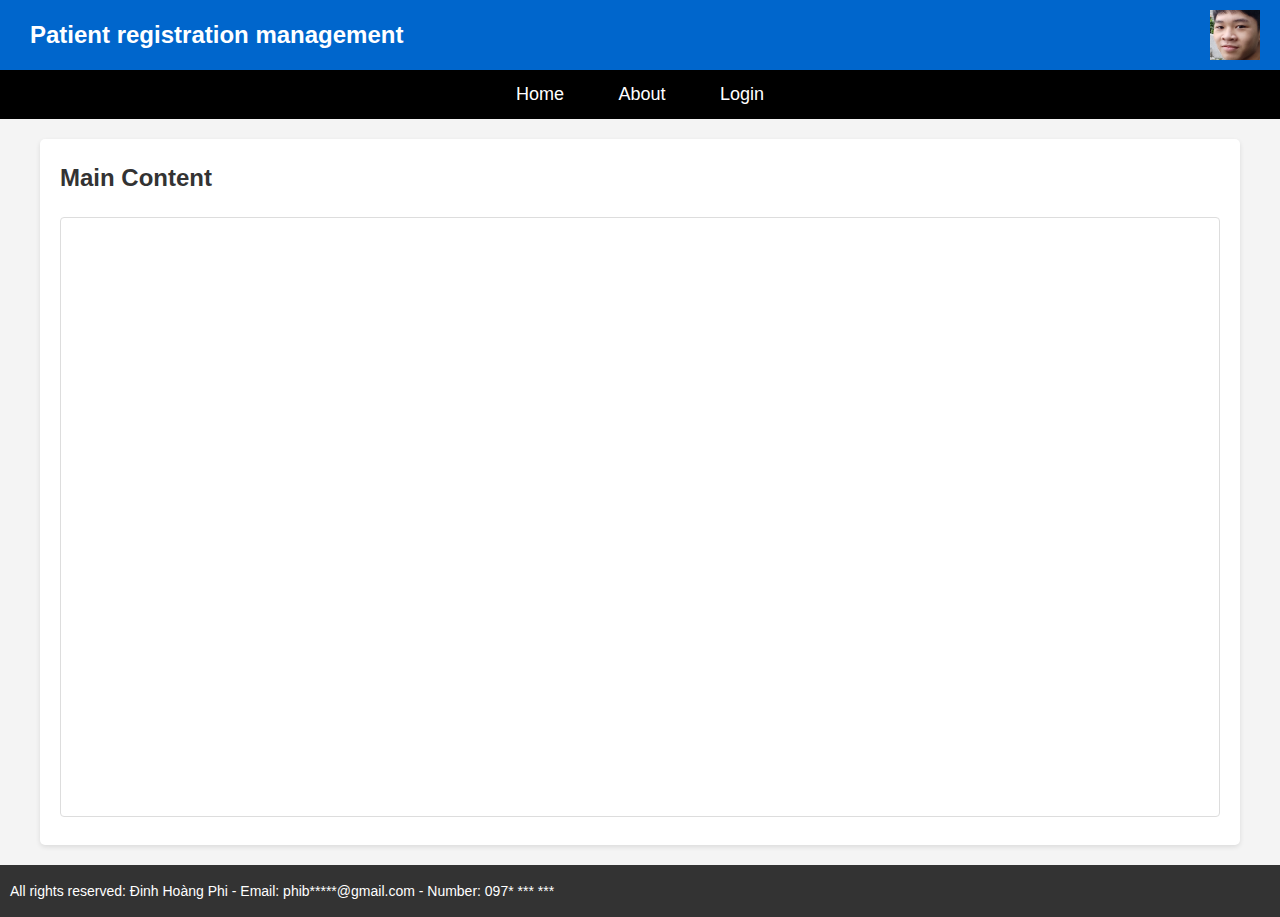
<file: index.html>
<!DOCTYPE html>
<html lang="vi">
<head>
    <meta charset="UTF-8">
    <meta name="viewport" content="width=device-width, initial-scale=1.0">
    <title>End term</title>
    <link rel="stylesheet" href="css/style.css">
    <script src="js/script.js"></script>
</head>
<body onload="quyen(getRoleFromURL())">
    <header>
        <h1>Patient registration management</h1>
        <img src="images/logo.jpg" alt="Logo" class="logo">
    </header>
    <!-- Latina cute và gap moe-->
    <nav>
        <a href="home.html" id="ahome" onclick="toggleAddForm('home.html', event)">Home</a>
        <a href="info.html" id="ainfo" onclick="toggleAddForm('info.html', event)">About</a>
        <a href="list.html" id="alist" onclick="toggleAddForm('list.html', event)">View</a>
        <a href="add.html" id="aadd" onclick="toggleAddForm('add.html', event)">Make an appointment</a>
        <a href="login.html" id="alogout">Login</a>
    </nav>
    
    <main id="mainContent">
        <h2>Main Content</h2>
        <div>
            <iframe id="addFormFrame" src="" frameborder="0" style="width: 100%; height: 600px;"></iframe>
        </div>
    </main>
    
    <footer>
        All rights reserved: Đinh Hoàng Phi - Email: phib*****@gmail.com - Number: 097* *** ***
    </footer>

</body>
</html>
</file>
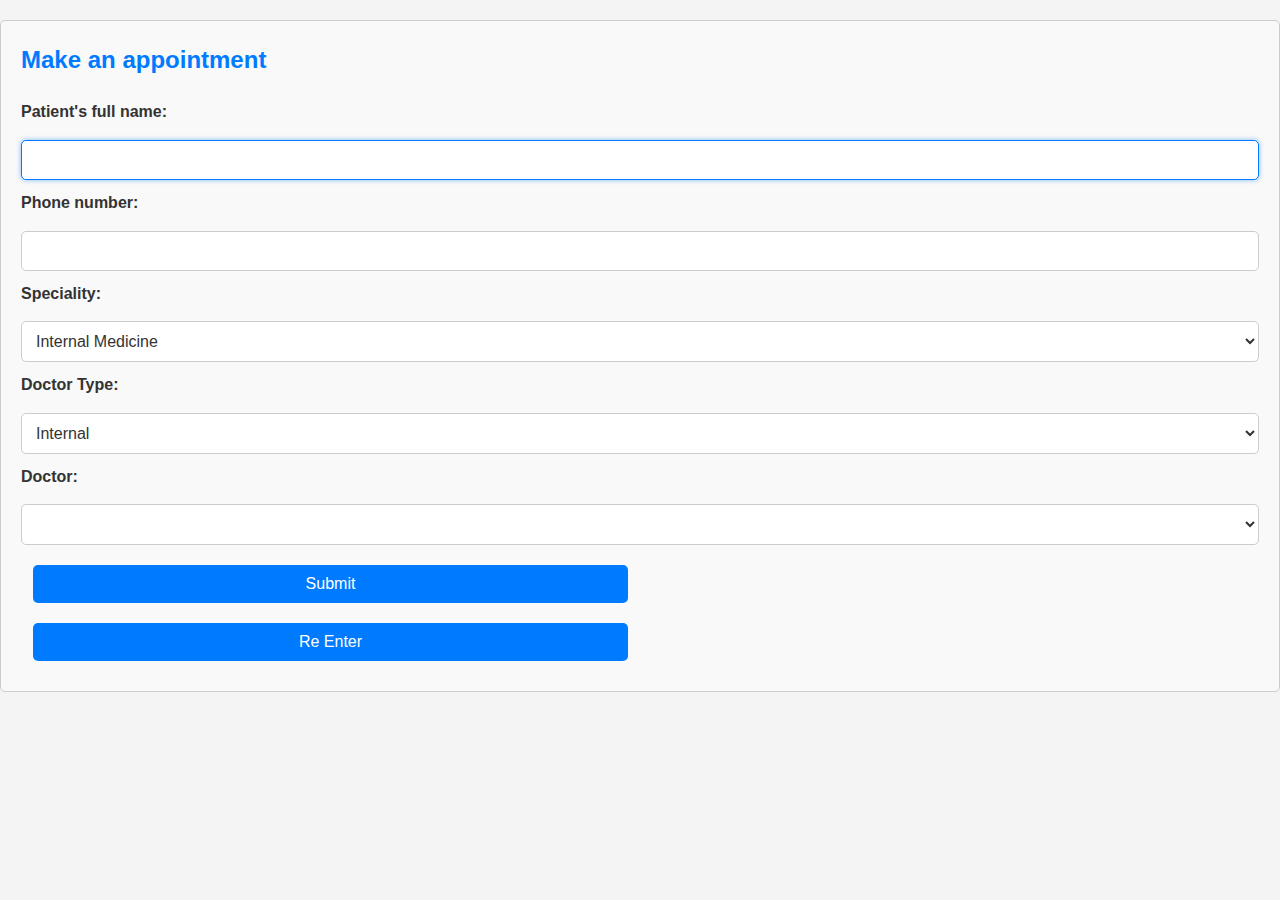
<file: add.html>
<!DOCTYPE html>
<html lang="vi">
<head>
    <meta charset="UTF-8">
    <meta name="viewport" content="width=device-width, initial-scale=1.0">
    <title>Thêm Hàng Hóa</title>
    <link rel="stylesheet" href="css/style.css">
</head>
<body>
    <div id="addAppointmentForm"> <!--addProductForm -->
        <h2>Make an appointment</h2>
        <form id="appointmentForm" onsubmit="saveAppointment(); return false;">
            <label for="patientName">Patient's full name:</label>
            <input type="text" id="patientName" name="patientName" required autofocus>
            <br>
        
            <label for="patientNumber">Phone number:</label>
            <input type="text" id="patientNumber" name="patientNumber" required>
            <br>
        
            <label for="spec">Speciality:</label>
            <select id="spec" name="spec" required>
                <option value="1">Internal Medicine</option>
                <option value="2">Surgery</option>
            </select>
            <br>
        
            <label for="doctorType">Doctor Type:</label>
            <select id="doctorType" name="doctorType" required onchange="updateDoctor()">
                <option value="internal">Internal</option>
                <option value="foreign">Foreign</option>
            </select>
            <br>
        
            <label for="doctor">Doctor:</label>
            <select id="doctor" name="doctor" required>
            </select>
            <br>
        
            <input type="submit" value="Submit">
            <input type="reset" value="Re Enter">
        </form>
        
        
    </div>

    <script src="js/script.js"></script>
</body>
</html>
</file>
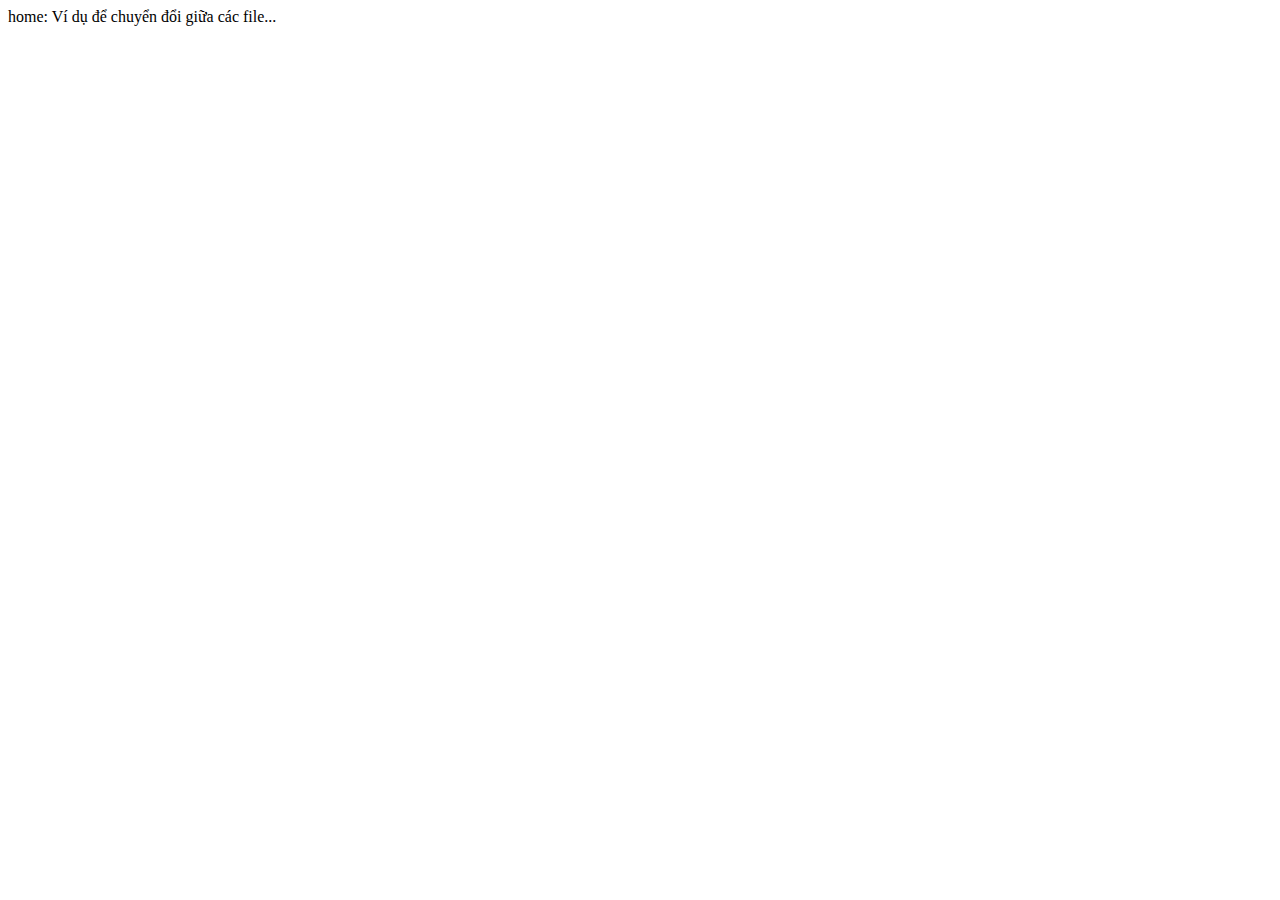
<file: home.html>
<!DOCTYPE html>
<html lang="en">
<head>
    <meta charset="UTF-8">
    <meta name="viewport" content="width=device-width, initial-scale=1.0">
    <title>Document</title>
</head>
<body>
    <div>
        home: Ví dụ để chuyển đổi giữa các file...
    </div>
</body>
</html>
</file>
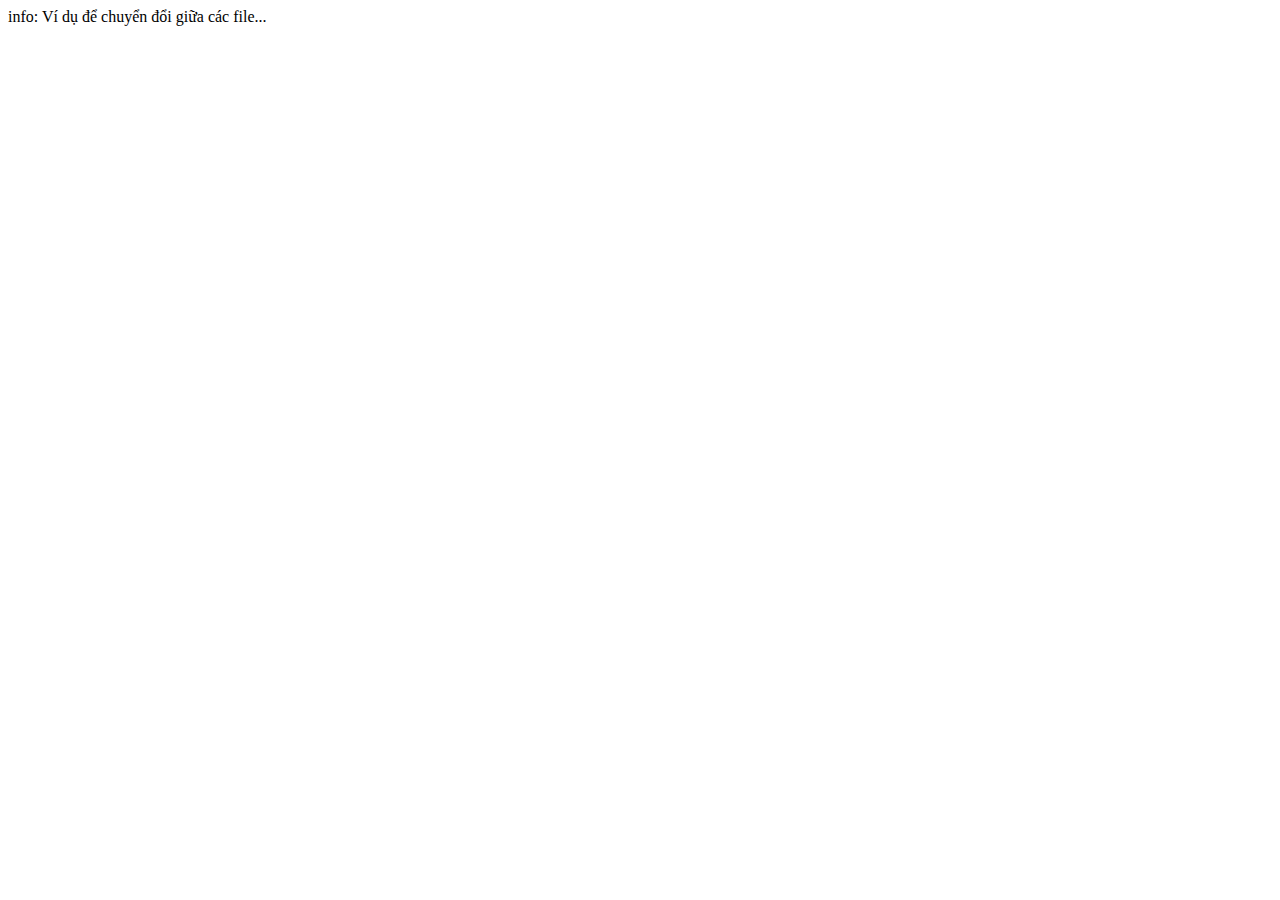
<file: info.html>
<!DOCTYPE html>
<html lang="en">
<head>
    <meta charset="UTF-8">
    <meta name="viewport" content="width=device-width, initial-scale=1.0">
    <title>Document</title>
</head>
<body>
    info: Ví dụ để chuyển đổi giữa các file...
</body>
</html>
</file>
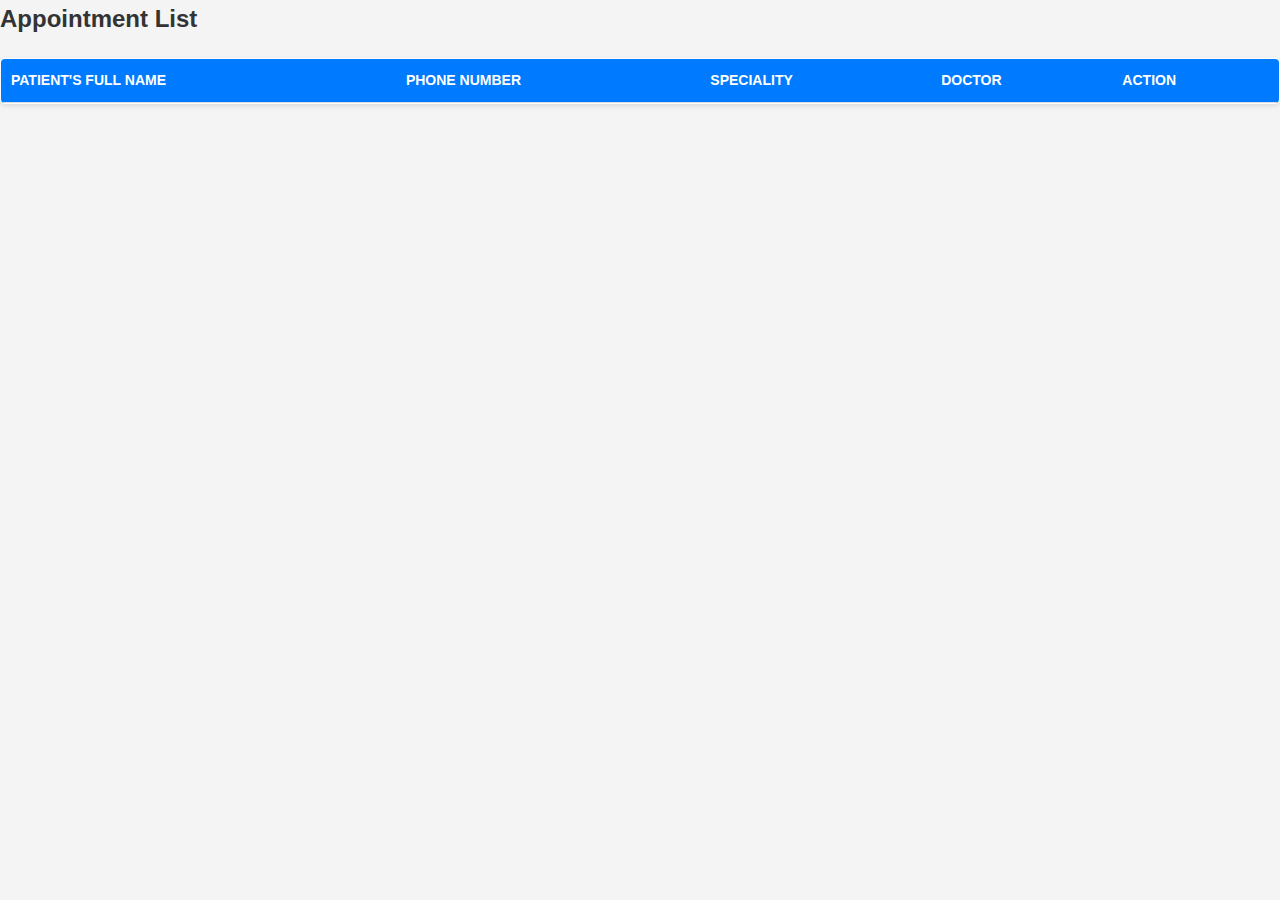
<file: list.html>
<!DOCTYPE html>
<html lang="vi">
<head>
    <meta charset="UTF-8">
    <meta name="viewport" content="width=device-width, initial-scale=1.0">
    <title>  Appointment List</title>
    <link rel="stylesheet" href="css/style.css">
</head>
<body>
    <h2>Appointment List</h2>
    <table id="appointmentList">
        <tr>
            <th>Patient Name</th>
            <th>Phone Number</th>
            <th>Speciality</th>
            <th>Doctor</th>
            <th>Action</th>
        </tr>
    </table>
    <script src="js/script.js"></script>
    <!--  -->
</body>
</html>
</file>
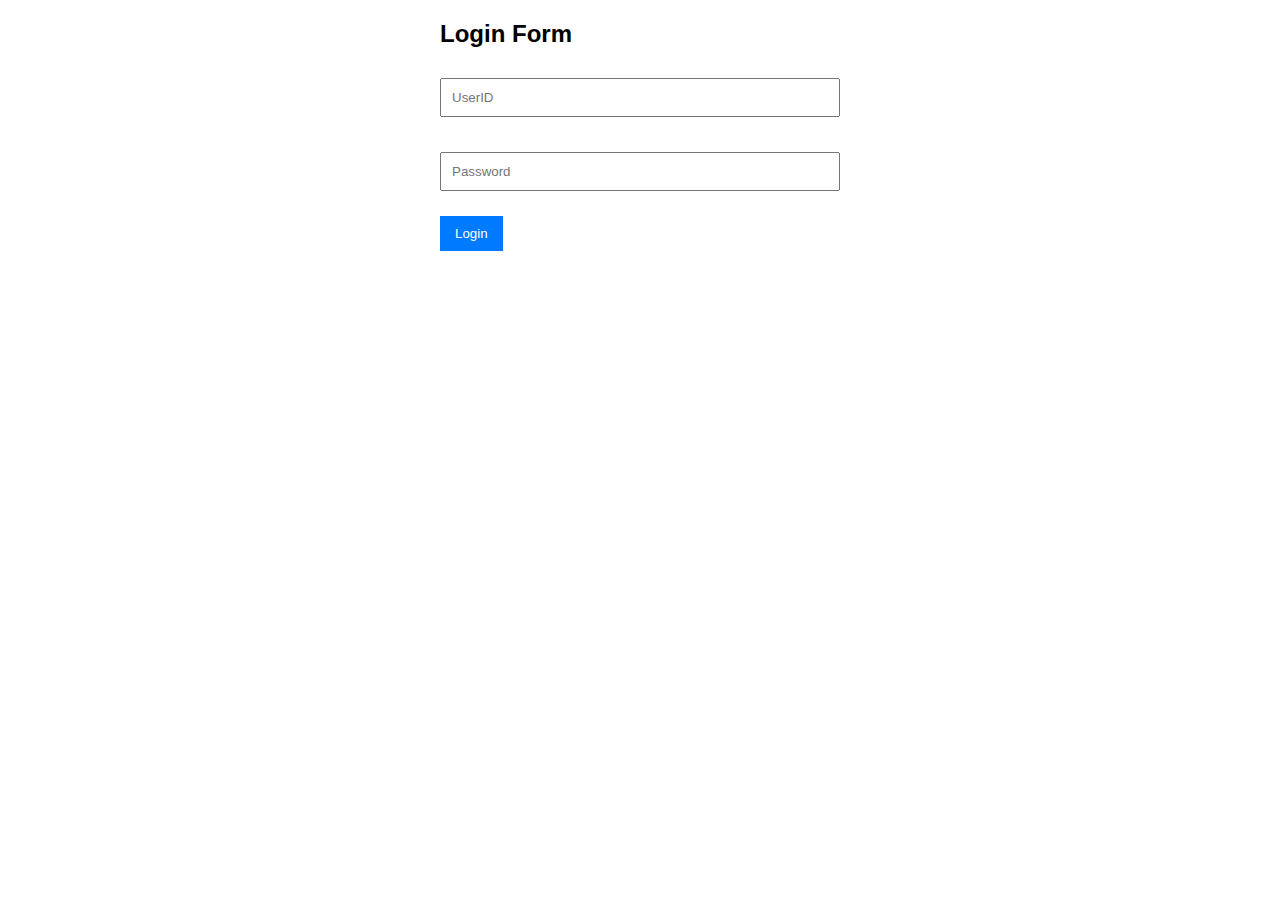
<file: login.html>
<!DOCTYPE html>
<html lang="en">
<head>
    <meta charset="UTF-8">
    <meta name="viewport" content="width=device-width, initial-scale=1.0">
    <title>Login Page</title>
    <script src="js/script.js"></script>
    <style>
        body {
            font-family: Arial, sans-serif;
            margin: 20px;
        }
        .form-group {
            margin-bottom: 15px;
        }
        input[type="text"], input[type="password"] {
            width: 100%;
            padding: 10px;
            margin: 10px 0;
            box-sizing: border-box;
        }
        input[type="button"] {
            padding: 10px 15px;
            background-color: #007BFF;
            color: white;
            border: none;
            cursor: pointer;
        }
        input[type="button"]:hover {
            background-color: #0056b3;
        }
        .container {
            max-width: 400px;
            margin: auto;
        }
        .error {
            color: red;
            margin-top: 10px;
        }
    </style>
</head>
<body>
    <div class="container">
        <h2>Login Form</h2>
        <div class="form-group">
            <input type="text" id="txttendn" placeholder="UserID">
        </div>
        <div class="form-group">
            <input type="password" id="txtmk" placeholder="Password">
        </div>
        <input type="button" id="cmdlogin" value="Login" onclick="login()">
        <p class="error" id="errorMessage"></p>
    </div>
</body>
</html>
</file>
<file: css/style.css>
* {
    margin: 0;
    padding: 0;
    box-sizing: border-box;
}

body {
    font-family: Arial, sans-serif;
    line-height: 1.6;
    background-color: #f4f4f4;
    color: #333;
    display: flex;
    flex-direction: column;
    min-height: 100vh;
}

/* Header */
header {
    background-color: #0066cc;
    color: white;
    display: flex;
    align-items: center;
    justify-content: space-between;
    padding: 10px 20px;
}

header .logo {
    width: 50px;
    height: 50px;
    object-fit: cover;
}

header h1 {
    font-size: 24px;
    margin-left: 10px;
    font-weight: bold;
}

nav {
    background-color: #000000; 
    padding: 10px 0;
    text-align: center;
}

nav a {
    color: white;
    text-decoration: none;
    font-size: 18px;
    margin: 0 15px;
    padding: 5px 10px;
    display: inline-block;
    transition: background-color 0.3s ease, color 0.3s ease;
}

nav a:hover {
    background-color: #0066cc;
    color: white;
}

/*main content */
main {
    flex: 1;
    padding: 20px;
    background-color: white;
    border-radius: 5px;
    box-shadow: 0 2px 5px rgba(0, 0, 0, 0.1);
    margin: 20px 40px;
    width: auto;
    max-width: none;
}

main h2 {
    font-size: 24px;
    margin-bottom: 20px;
}

.iframe-container {
    margin: 20px 0;
    background: #f5f5f5;
    padding: 15px;
    border-radius: 8px;
    box-shadow: 0 2px 4px rgba(0,0,0,0.1);
    width: 100%;
}

#addFormFrame {
    width: 100%;
    height: 400px;
    border: 1px solid #ddd;
    border-radius: 4px;
    background: white;
}

.close-button {
    float: right;
    padding: 5px 10px;
    background: #ff4444;
    color: white;
    border: none;
    border-radius: 4px;
    cursor: pointer;
    margin-bottom: 10px;
}

.close-button:hover {
    background: #cc0000;
}

@media (max-width: 768px) {
    header {
        flex-direction: column;
        text-align: center;
    }

    header h1 {
        margin-left: 0;
        font-size: 20px;
    }

    nav a {
        display: block;
        margin: 10px 0;
    }

    main {
        margin: 20px 20px;
        padding: 15px;
    }
}

@media (max-width: 480px) {
    main {
        margin: 20px 10px;
        padding: 10px;
    }
}

footer {
    background-color: #333;
    color: white;
    text-align: left;
    padding: 15px 10px;
    font-size: 14px;
}

footer a {
    color: #1e90ff; 
    text-decoration: none;
    margin: 0 5px;
}

footer a:hover {
    text-decoration: underline;
}

#addAppointmentForm {
    background-color: #f9f9f9;
    padding: 20px;
    border: 1px solid #ccc;
    margin-top: 20px;
    border-radius: 5px;
}

#addAppointmentForm h2 {
    font-size: 24px;
    color: #007bff;
    margin-bottom: 20px;
}

#addAppointmentForm label {
    font-weight: bold;
    display: block;
    margin-bottom: 5px;
    color: #333;
}

#addAppointmentForm input[type="text"],
#addAppointmentForm select {
    width: 100%;
    padding: 10px;
    margin: 10px 0;
    border: 1px solid #ccc;
    border-radius: 5px;
    font-size: 16px;
    background-color: white;
    color: #333;
}

#addAppointmentForm select:focus,
#addAppointmentForm input[type="text"]:focus {
    outline: none;
    border-color: #007bff;
    box-shadow: 0 0 5px rgba(0, 123, 255, 0.5);
}

#addAppointmentForm input[type="submit"],
#addAppointmentForm input[type="reset"] {
    width: 48%;
    padding: 10px;
    margin: 10px 1%;
    border: none;
    border-radius: 5px;
    font-size: 16px;
    background-color: #007bff;
    color: white;
    cursor: pointer;
}

#addAppointmentForm input[type="submit"]:hover,
#addAppointmentForm input[type="reset"]:hover {
    background-color: #0056b3;
}

#appointmentList {
    width: 100%;
    margin-top: 20px;
    border-collapse: collapse;
}

#appointmentList {
    width: 100%;
    margin-top: 20px;
    border-collapse: collapse;
    border: 1px solid #ddd;
    box-shadow: 0 2px 5px rgba(0, 0, 0, 0.1);
    background-color: white;
    border-radius: 5px;
    overflow: hidden;
}

#appointmentList th {
    background-color: #007bff;
    color: white;
    font-weight: bold;
    text-align: left;
    padding: 10px;
    text-transform: uppercase;
    font-size: 14px;
    border-bottom: 2px solid #ddd;
}

#appointmentList td {
    padding: 10px;
    text-align: left;
    font-size: 14px;
    border-bottom: 1px solid #ddd;
}

#appointmentList tr:nth-child(even) {
    background-color: #f9f9f9;
}

#appointmentList tr:hover {
    background-color: #f1f1f1;
    cursor: pointer;
}

#appointmentList td button {
    padding: 5px 10px;
    border: none;
    background-color: #ff4444;
    color: white;
    border-radius: 4px;
    font-size: 12px;
    cursor: pointer;
    transition: background-color 0.3s ease;
}

#appointmentList td button:hover {
    background-color: #cc0000;
}
</file>
